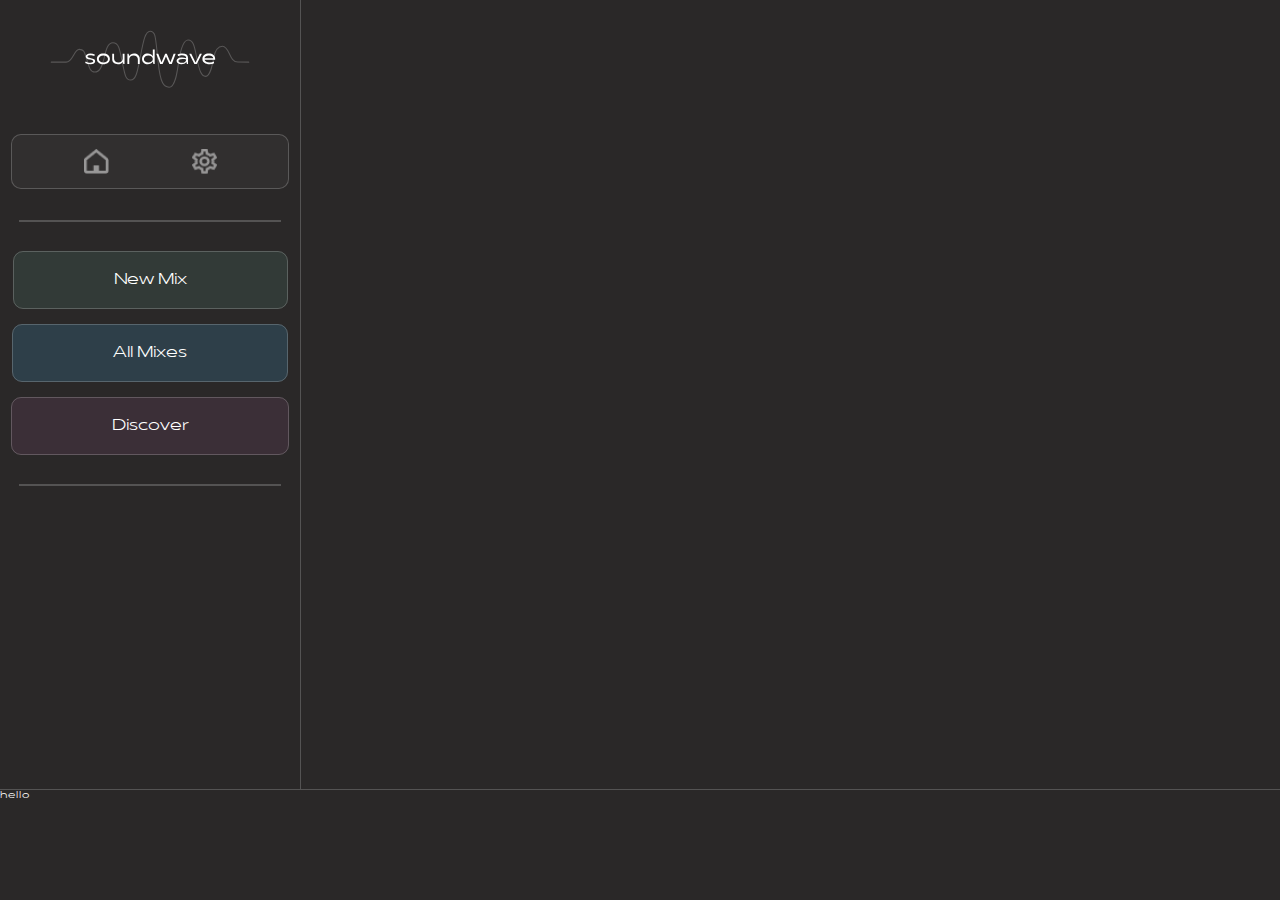
<file: home.html>
<!DOCTYPE html>
<html lang="en">
<head>
    <meta charset="UTF-8">
    <meta http-equiv="X-UA-Compatible" content="IE=edge">
    <meta name="viewport" content="width=device-width, initial-scale=1.0">
    <link rel="stylesheet" href="css/home.css">
    <title>soundwave | home</title>
</head>
<body>
    <main>
        <section class="app">
            <div class="main-wrap">
                <div class="sidebar">
                    
                    <div class="sidebar-wrap">
                        <img src="images/logo.svg" alt="logo" class="logo">
                        <div class="button-grid">
                            <div class="button-hs">
                                <a href="#" class="icon-h"><img src="/images/icon-home.png" alt=""></a>
                                <a href="#" class="icon-s"><img src="/images/icon-setting.png" alt=""></a>
                            </div>
                            <div class="h-line">
                                <hr class="line">
                            </div>
                            <div class="button-nm">
                                <a href="#" class="button">New Mix</a>
                            </div>
                            <div class="button-am">
                                <a href="#" class="button">All Mixes</a>
                            </div>
                            <div class="button-ds">
                                <a href="#" class="button">Discover</a>
                            </div>
                            <div class="h-line">
                                <hr class="line">
                            </div>
                        </div>
                    </div>
                    
                </div>
                <div class="content">
                    <div class="content-container">
                        <nav>
                            



                        </nav>
                    </div>
                </div>
            </div>
            <div class="bottombar">
                hello
            </div>
        </section>
    </main>
</body>
</html>
</file>
<file: css/home.css>
@font-face {
    font-family: "matahari extended 400";
    src: url(../matagari_font/MatahariExtended-400ExtReg.ttf);
}
@font-face {
    font-family: "matahari extended 600";
    src: url(../matagari_font/MatahariExtended-600ExtSemBd.ttf);
}
@font-face {
    font-family: "matahari extended 700";
    src: url(../matagari_font/MatahariExtended-700ExtBold.ttf);
}

body {
    margin: 0;
    padding: 0;
    margin: 0;
    box-sizing: border-box;
    background-color: #2A2828;
    font-family: "matahari extended 400";
    color: white;
}

html {
    font-size: 62.5%;;
}

ul {
    list-style-type: none;
}

li {
    list-style-type: none;
}

a {
    text-decoration: none;
    color: #3554A7;
}

img {
    width: 100%;
}

/* MAIN */

.main-wrap {
    display: table;
}



.sidebar {
    background-color: #2A2828;
    min-width: 300px;
    height: 95vh;
    display: table-cell;
    border-right: 1px solid rgba(255, 255, 255, 0.200);
}

.sidebar img {
    display: flex;
    max-width: 200px;
    margin: 0 auto;
}

.sidebar .logo {
    margin-top: 30px;
    margin-bottom: 50px;
}

.button-grid {
    display: grid;
    grid-template-rows: 48px 20px 48px 48px 48px 20px;
    grid-gap: 25px;
    justify-content: center;
    align-items: center;
    text-align: center;
}

.button {
    border: 1px solid rgba(255, 255, 255, 0.201);
    border-top-left-radius: 10px 10px;
    border-top-right-radius: 10px 10px;
    border-bottom-left-radius: 10px 10px;
    border-bottom-right-radius: 10px 10px;
    padding: 20px 100px;
}

.button-hs {
    border: 1px solid rgba(255, 255, 255, 0.201);
    display: flex;
    justify-content: space-around;
    padding: 14px 30px;
    border-top-left-radius: 10px 10px;
    border-top-right-radius: 10px 10px;
    border-bottom-left-radius: 10px 10px;
    border-bottom-right-radius: 10px 10px;
    background-color: rgba(196, 196, 196, 0.05);
}

.icon-h img{
    height: 25px;
    width: 25px;
}

.icon-s img{
    height: 25px;
    width: 25px;
}

.button-nm a {
    font-size: 1.6rem;
    color: white;
    text-decoration: none;
}
.button-am a {
    font-size: 1.6rem;
    color: white;
    text-decoration: none;
}
.button-ds a {
    font-size: 1.6rem;
    color: white;
    text-decoration: none;
}

.button-nm .button {
    background-color: rgba(85, 140, 120, 0.19);
}
.button-am .button {
    background-color: rgba(66, 147, 192, 0.22);
}
.button-ds .button {
    background-color: rgba(213, 119, 197, 0.1);
}

.h-line .line {
    border: 1px solid rgba(255, 255, 255, 0.2);
    width: 260px;
}

/* MAIN CONTENT */

.content-container {
    position: relative;
    width: 780;
    height: auto;
    padding: 0 20px 0 20px;
    box-sizing: border-box;
}

/* BOTTOM BAR */

.bottombar {
    background-color: #2A2828;
    width: 100%;
    min-height: 110px;
    align-items: flex-end;
    position: fixed;
    bottom: 0;
    border-top: 1px solid rgba(255, 255, 255, 0.200);
}
</file>
